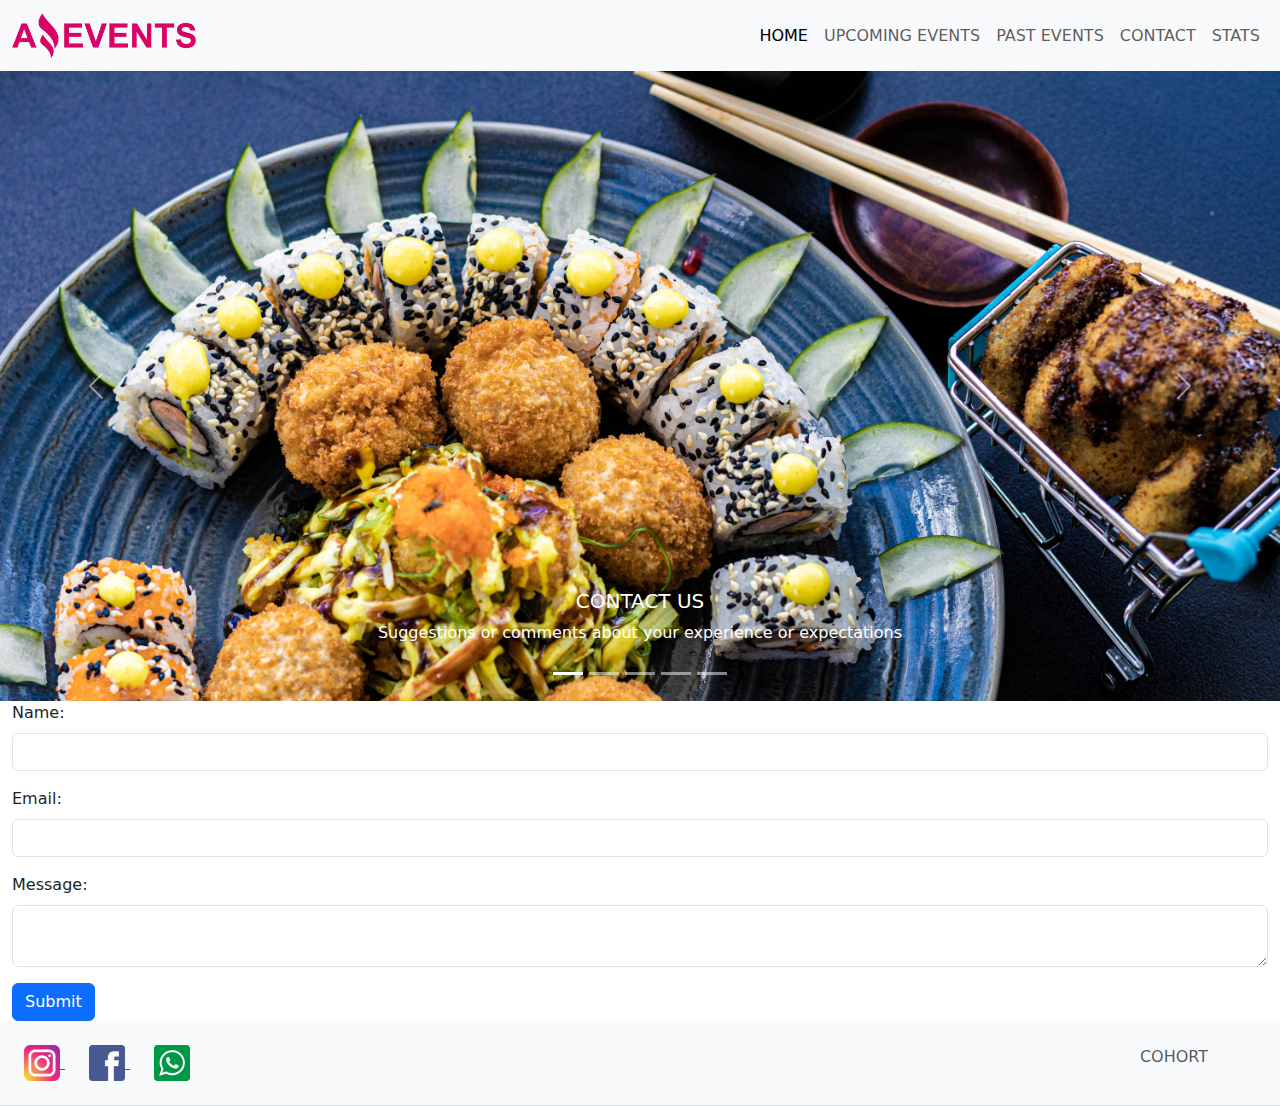
<file: contact.html>
<!DOCTYPE html>
<html lang="en">
<head>
    <meta charset="UTF-8">
    <meta name="viewport" content="width=device-width, initial-scale=1.0">
    <title>Contact - Amazing Events</title>
    <link rel="shortcut icon" href="./Recursos_Amazing_Events_Task_1/favicon.png" type="image/x-icon">
    <link rel="stylesheet" href="./Styles/main.css">
    <link href="https://cdn.jsdelivr.net/npm/bootstrap@5.3.3/dist/css/bootstrap.min.css" rel="stylesheet" integrity="sha384-QWTKZyjpPEjISv5WaRU9OFeRpok6YctnYmDr5pNlyT2bRjXh0JMhjY6hW+ALEwIH" crossorigin="anonymous">
</head>


<body>

    <header class="sticky-top">
        <nav class="navbar navbar-expand-lg bg-body-tertiary">
            <div class="container-fluid">
              <a class="navbar-brand" href="./index.html">
                <img class="logo" src="./Recursos_Amazing_Events_Task_1/amazing_brand.png" alt="Business logo">
              </a>
              <button class="navbar-toggler" type="button" data-bs-toggle="collapse" data-bs-target="#navbarNavAltMarkup" aria-controls="navbarNavAltMarkup" aria-expanded="false" aria-label="Toggle navigation">
                <span class="navbar-toggler-icon"></span>
              </button>
              <div class="collapse navbar-collapse" id="navbarNavAltMarkup">
                <div class="navbar-nav ms-auto">
                  <a class="nav-link active" aria-current="page" href="./index.html">HOME</a>
                  <a class="nav-link" href="./upcomingevents.html">UPCOMING EVENTS</a>
                  <a class="nav-link" href="./pastevents.html">PAST EVENTS</a>
                  <a class="nav-link" href="#">CONTACT</a>
                  <a class="nav-link" href="./stats.html">STATS</a>
                </div>
              </div>
            </div>
          </nav>
    </header>


    <main>

        <div id="carouselExampleCaptions" class="carousel slide">
            <div class="carousel-indicators">
              <button type="button" data-bs-target="#carouselExampleCaptions" data-bs-slide-to="0" class="active" aria-current="true" aria-label="Slide 1"></button>
              <button type="button" data-bs-target="#carouselExampleCaptions" data-bs-slide-to="1" aria-label="Slide 2"></button>
              <button type="button" data-bs-target="#carouselExampleCaptions" data-bs-slide-to="2" aria-label="Slide 3"></button>
              <button type="button" data-bs-target="#carouselExampleCaptions" data-bs-slide-to="3" aria-label="Slide 4"></button>
              <button type="button" data-bs-target="#carouselExampleCaptions" data-bs-slide-to="4" aria-label="Slide 5"></button>
            </div>
            <div class="carousel-inner">
              <div class="carousel-item active">
                <img src="./Recursos_Amazing_Events_Task_1/optional_banner_1.jpg" class="d-block w-100" alt="...">
                <div class="carousel-caption d-none d-md-block">
                  <h5>CONTACT US</h5>
                  <p>Suggestions or comments about your experience or expectations
                  </p>
                </div>
              </div>
              <div class="carousel-item">
                <img src="./Recursos_Amazing_Events_Task_1/optional_banner_2.jpg" class="d-block w-100" alt="...">
                <div class="carousel-caption d-none d-md-block">
                  <h5>CONTACT</h5>
                  <p>Suggestions or comments about your experience or expectations
                  </p>
                </div>
              </div>
              <div class="carousel-item">
                <img src="./Recursos_Amazing_Events_Task_1/optional_banner_3.jpg" class="d-block w-100" alt="...">
                <div class="carousel-caption d-none d-md-block">
                  <h5>CONTACT</h5>
                  <p>Suggestions or comments about your experience or expectations
                  </p>
                </div>
              </div>
              <div class="carousel-item">
                <img src="./Recursos_Amazing_Events_Task_1/optional_banner_4.jpg" class="d-block w-100" alt="...">
                <div class="carousel-caption d-none d-md-block">
                  <h5>CONTACT</h5>
                  <p>Suggestions or comments about your experience or expectations
                  </p>
                </div>
              </div>
              <div class="carousel-item">
                <img src="./Recursos_Amazing_Events_Task_1/optional_banner_5.jpg" class="d-block w-100" alt="...">
                <div class="carousel-caption d-none d-md-block">
                  <h5>CONTACT</h5>
                  <p>Suggestions or comments about your experience or expectations
                  </p>
                </div>
              </div>
            </div>
            <button class="carousel-control-prev" type="button" data-bs-target="#carouselExampleCaptions" data-bs-slide="prev">
              <span class="carousel-control-prev-icon" aria-hidden="true"></span>
              <span class="visually-hidden">Previous</span>
            </button>
            <button class="carousel-control-next" type="button" data-bs-target="#carouselExampleCaptions" data-bs-slide="next">
              <span class="carousel-control-next-icon" aria-hidden="true"></span>
              <span class="visually-hidden">Next</span>
            </button>
          </div>

          <div class="container-fluid">
            <form>
              <div class="mb-3">
                <label for="exampleInputName1" class="form-label">Name:</label>
                <input type="text" class="form-control" id="exampleInputName1">
              </div>
              <div class="mb-3">
                <label for="exampleInputEmail1" class="form-label">Email:</label>
                <input type="email" class="form-control" id="exampleInputEmail1">
              </div>
              <div class="mb-3">
                <label for="exampleInputMessage1" class="form-label">Message:</label>
                <textarea class="form-control" name="exampleInputMessage1" id="exampleInputMessage1"></textarea>
              </div>
              <button type="submit" class="btn btn-primary">Submit</button>
            </form>
          </div>

    </main>


    <footer>

        <div class="text-center text-lg-start bg-body-tertiary text-muted">
            <section class="d-flex justify-content-center justify-content-lg-between p-4 border-bottom">    
              <div>
                <a href="https://www.instagram.com/" class="me-4 text-reset">
                  <img class="socialmedia" src="./Recursos_Amazing_Events_Task_1/instagram.png" alt="Instagram logo">
                </a>
                <a href="https://www.facebook.com/" class="me-4 text-reset">
                  <img class="socialmedia" src="./Recursos_Amazing_Events_Task_1/facebook.png" alt="Facebook logo">
                  </a>
                <a href="https://www.whatsapp.com/?lang=es_LA" class="me-4 text-reset">
                  <img class="socialmedia" src="./Recursos_Amazing_Events_Task_1/whatsapp.png" alt="">
                </a>
              </div>
              <div class="me-5 d-none d-lg-block">
                <span>COHORT</span>
              </div>
            </section>
          </div>

    </footer>
    
    <script src="https://cdn.jsdelivr.net/npm/bootstrap@5.3.3/dist/js/bootstrap.bundle.min.js" integrity="sha384-YvpcrYf0tY3lHB60NNkmXc5s9fDVZLESaAA55NDzOxhy9GkcIdslK1eN7N6jIeHz" crossorigin="anonymous"></script>
</body>


</html>
</file>
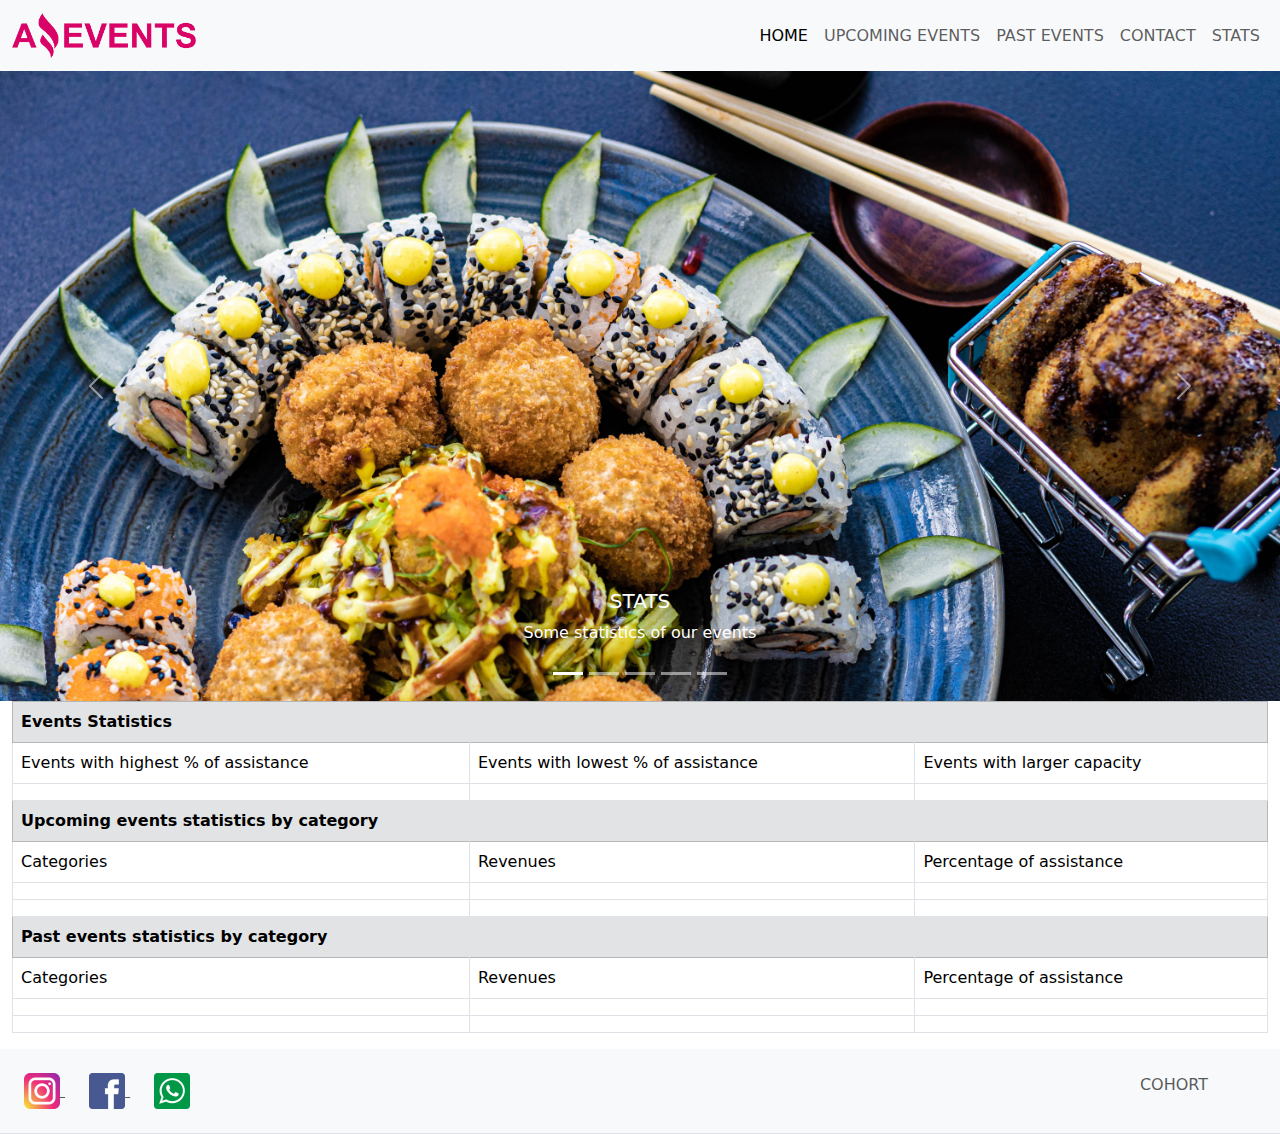
<file: stats.html>
<!DOCTYPE html>
<html lang="en">

<head>
  <meta charset="UTF-8">
  <meta name="viewport" content="width=device-width, initial-scale=1.0">
  <title>Stats - Amazing Events</title>
  <link rel="shortcut icon" href="./Recursos_Amazing_Events_Task_1/favicon.png" type="image/x-icon">
  <link rel="stylesheet" href="./Styles/main.css">
  <link href="https://cdn.jsdelivr.net/npm/bootstrap@5.3.3/dist/css/bootstrap.min.css" rel="stylesheet"
    integrity="sha384-QWTKZyjpPEjISv5WaRU9OFeRpok6YctnYmDr5pNlyT2bRjXh0JMhjY6hW+ALEwIH" crossorigin="anonymous">
</head>


<body>

  <header class="sticky-top">
    <nav class="navbar navbar-expand-lg bg-body-tertiary">
      <div class="container-fluid">
        <a class="navbar-brand" href="./index.html">
          <img class="logo" src="./Recursos_Amazing_Events_Task_1/amazing_brand.png" alt="Business logo">
        </a>
        <button class="navbar-toggler" type="button" data-bs-toggle="collapse" data-bs-target="#navbarNavAltMarkup"
          aria-controls="navbarNavAltMarkup" aria-expanded="false" aria-label="Toggle navigation">
          <span class="navbar-toggler-icon"></span>
        </button>
        <div class="collapse navbar-collapse" id="navbarNavAltMarkup">
          <div class="navbar-nav ms-auto">
            <a class="nav-link active" aria-current="page" href="./index.html">HOME</a>
            <a class="nav-link" href="./upcomingevents.html">UPCOMING EVENTS</a>
            <a class="nav-link" href="./pastevents.html">PAST EVENTS</a>
            <a class="nav-link" href="./contact.html">CONTACT</a>
            <a class="nav-link" href="#">STATS</a>
          </div>
        </div>
      </div>
    </nav>
  </header>


  <main>

    <div id="carouselExampleCaptions" class="carousel slide">
      <div class="carousel-indicators">
        <button type="button" data-bs-target="#carouselExampleCaptions" data-bs-slide-to="0" class="active"
          aria-current="true" aria-label="Slide 1"></button>
        <button type="button" data-bs-target="#carouselExampleCaptions" data-bs-slide-to="1"
          aria-label="Slide 2"></button>
        <button type="button" data-bs-target="#carouselExampleCaptions" data-bs-slide-to="2"
          aria-label="Slide 3"></button>
        <button type="button" data-bs-target="#carouselExampleCaptions" data-bs-slide-to="3"
          aria-label="Slide 4"></button>
        <button type="button" data-bs-target="#carouselExampleCaptions" data-bs-slide-to="4"
          aria-label="Slide 5"></button>
      </div>
      <div class="carousel-inner">
        <div class="carousel-item active">
          <img src="./Recursos_Amazing_Events_Task_1/optional_banner_1.jpg" class="d-block w-100" alt="...">
          <div class="carousel-caption d-none d-md-block">
            <h5>STATS</h5>
            <p>Some statistics of our events</p>
          </div>
        </div>
        <div class="carousel-item">
          <img src="./Recursos_Amazing_Events_Task_1/optional_banner_2.jpg" class="d-block w-100" alt="...">
          <div class="carousel-caption d-none d-md-block">
            <h5>STATS</h5>
            <p>Some statistics of our events</p>
          </div>
        </div>
        <div class="carousel-item">
          <img src="./Recursos_Amazing_Events_Task_1/optional_banner_3.jpg" class="d-block w-100" alt="...">
          <div class="carousel-caption d-none d-md-block">
            <h5>STATS</h5>
            <p>Some statistics of our events</p>
          </div>
        </div>
        <div class="carousel-item">
          <img src="./Recursos_Amazing_Events_Task_1/optional_banner_4.jpg" class="d-block w-100" alt="...">
          <div class="carousel-caption d-none d-md-block">
            <h5>STATS</h5>
            <p>Some statistics of our events</p>
          </div>
        </div>
        <div class="carousel-item">
          <img src="./Recursos_Amazing_Events_Task_1/optional_banner_5.jpg" class="d-block w-100" alt="...">
          <div class="carousel-caption d-none d-md-block">
            <h5>STATS</h5>
            <p>Some statistics of our events</p>
          </div>
        </div>
      </div>
      <button class="carousel-control-prev" type="button" data-bs-target="#carouselExampleCaptions"
        data-bs-slide="prev">
        <span class="carousel-control-prev-icon" aria-hidden="true"></span>
        <span class="visually-hidden">Previous</span>
      </button>
      <button class="carousel-control-next" type="button" data-bs-target="#carouselExampleCaptions"
        data-bs-slide="next">
        <span class="carousel-control-next-icon" aria-hidden="true"></span>
        <span class="visually-hidden">Next</span>
      </button>
    </div>

    <div class="container-fluid">
      <table class="table table-bordered">
        <thead class="table-secondary">
          <tr>
            <th scope="col" colspan="3">Events Statistics</th>
          </tr>
        </thead>
        <tbody>
          <tr>
            <td scope="row">Events with highest % of assistance</td>
            <td>Events with lowest % of assistance</td>
            <td>Events with larger capacity</td>
          </tr>
          <tr>
            <td scope="row"></td>
            <td></td>
            <td></td>
          </tr>
          <tr class="table-secondary">
            <th scope="row" colspan="3">Upcoming events statistics by category</th>
          </tr>
          <tr>
            <td scope="row">Categories</td>
            <td>Revenues</td>
            <td>Percentage of assistance</td>
          </tr>
          <tr>
            <td scope="row"></td>
            <td></td>
            <td></td>
          </tr>
          <tr>
            <td scope="row"></td>
            <td></td>
            <td></td>
          </tr>
          <tr class="table-secondary">
            <th scope="row" colspan="3">Past events statistics by category</th>
          </tr>
          <tr>
            <td scope="row">Categories</td>
            <td>Revenues</td>
            <td>Percentage of assistance</td>
          </tr>
          <tr>
            <td scope="row"></td>
            <td></td>
            <td></td>
          </tr>
          <tr>
            <td scope="row"></td>
            <td></td>
            <td></td>
          </tr>
        </tbody>
      </table>
    </div>


  </main>


  <footer>

    <div class="text-center text-lg-start bg-body-tertiary text-muted">
      <section class="d-flex justify-content-center justify-content-lg-between p-4 border-bottom">
        <div>
          <a href="https://www.instagram.com/" class="me-4 text-reset">
            <img class="socialmedia" src="./Recursos_Amazing_Events_Task_1/instagram.png" alt="Instagram logo">
          </a>
          <a href="https://www.facebook.com/" class="me-4 text-reset">
            <img class="socialmedia" src="./Recursos_Amazing_Events_Task_1/facebook.png" alt="Facebook logo">
          </a>
          <a href="https://www.whatsapp.com/?lang=es_LA" class="me-4 text-reset">
            <img class="socialmedia" src="./Recursos_Amazing_Events_Task_1/whatsapp.png" alt="">
          </a>
        </div>
        <div class="me-5 d-none d-lg-block">
          <span>COHORT</span>
        </div>
      </section>
    </div>

  </footer>

  <script src="https://cdn.jsdelivr.net/npm/bootstrap@5.3.3/dist/js/bootstrap.bundle.min.js"
    integrity="sha384-YvpcrYf0tY3lHB60NNkmXc5s9fDVZLESaAA55NDzOxhy9GkcIdslK1eN7N6jIeHz"
    crossorigin="anonymous"></script>

</body>


</html>
</file>
<file: Styles/main.css>
.logo {
    height: 5vh;
}

.carousel-item {
    height: 70vh;
}

.socialmedia{
    height: 4vh;
}

main {
    min-height: 80vh;
}

#cardsContainer {
    width: 90%;
    margin: 0 auto;
}

#checkboxsContainer {
    height: 7vh;
    padding: 10px;
    color: rgb(174, 35, 147);
    font-size: large;
}

#image {
    height: 35vh;
}
</file>
